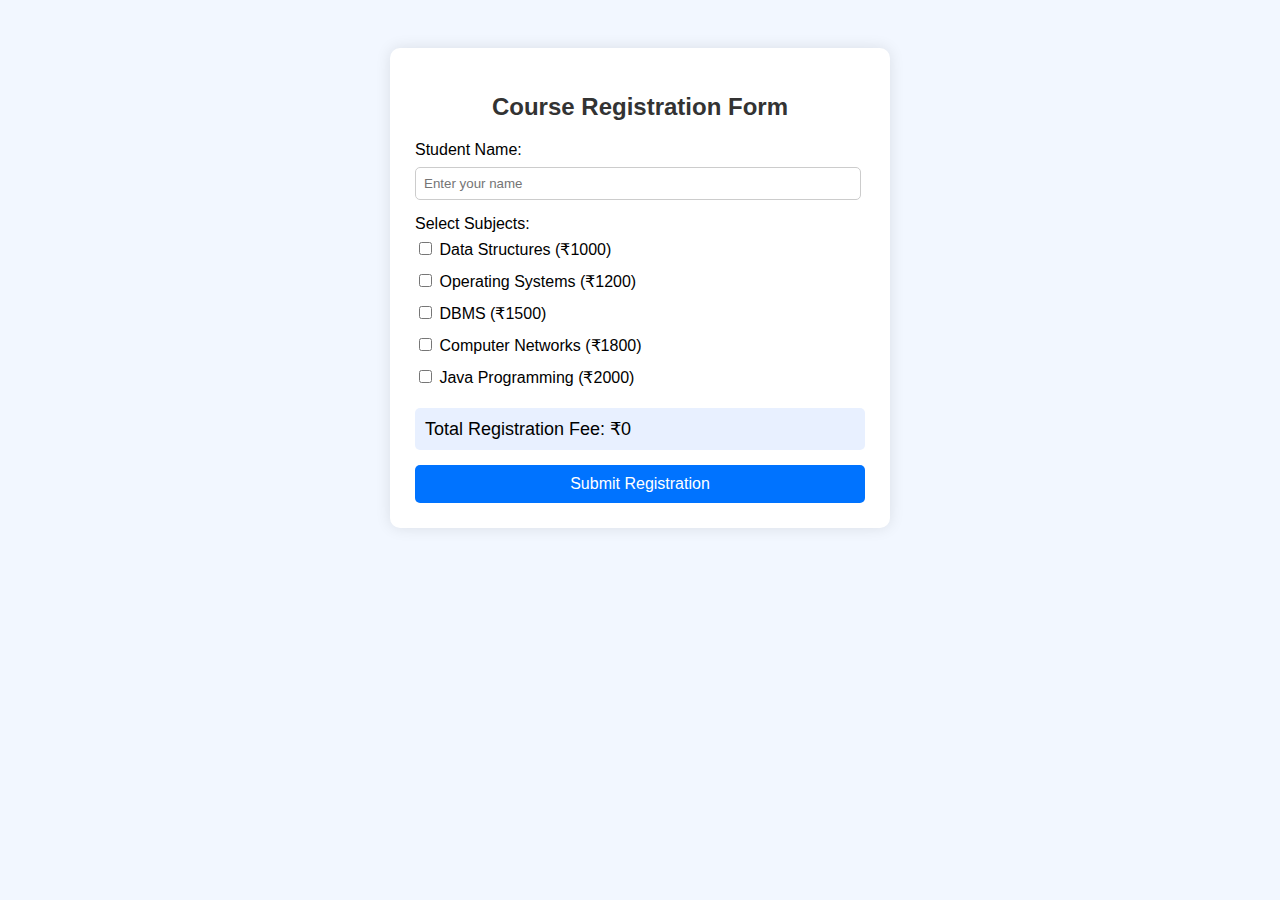
<file: Course registration form/index.html>
<!DOCTYPE html>
<html>
<head>
    <title>Course Registration Form</title>
    <link rel="stylesheet" href="style.css">
</head>
<body>

<div class="container">
    <h2>Course Registration Form</h2>

    <form id="regForm">

        <label>Student Name:</label>
        <input type="text" id="name" placeholder="Enter your name" required>

        <label>Select Subjects:</label>

        <div class="subject-list">

            <label>
                <input type="checkbox" class="subject" value="1000">
                Data Structures (₹1000)
            </label>

            <label>
                <input type="checkbox" class="subject" value="1200">
                Operating Systems (₹1200)
            </label>

            <label>
                <input type="checkbox" class="subject" value="1500">
                DBMS (₹1500)
            </label>

            <label>
                <input type="checkbox" class="subject" value="1800">
                Computer Networks (₹1800)
            </label>

            <label>
                <input type="checkbox" class="subject" value="2000">
                Java Programming (₹2000)
            </label>

        </div>

        <div class="total-box">
            Total Registration Fee:  
            <span id="total">₹0</span>
        </div>

        <button type="submit">Submit Registration</button>
        <div class="final"></div>
    </form>
</div>

<script src="script.js"></script>

</body>
</html>
</file>
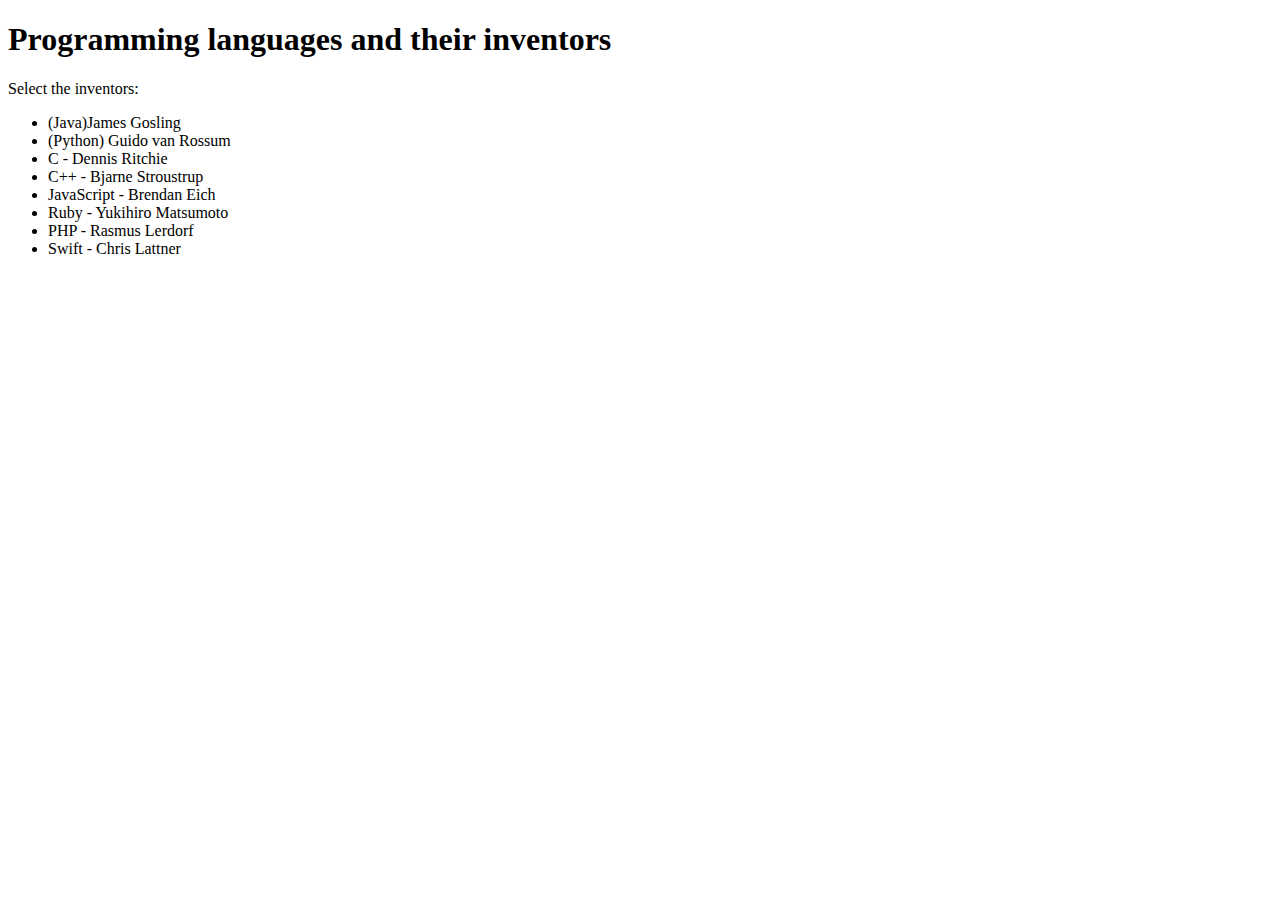
<file: inventor_list/index.html>
<!DOCTYPE html>
<html lang="en">
<head>
    <meta charset="UTF-8">
    <meta name="viewport" content="width=device-width, initial-scale=1.0">
    <title>Inventors list</title>

</head>
<body>
    <H1>Programming languages and their inventors</H1>
    <label>Select the inventors:</label>

    <ul>
        <li>(Java)James Gosling</li>
        <li>(Python) Guido van Rossum</li>
        <li>C - Dennis Ritchie</li>
        <li>C++ - Bjarne Stroustrup</li>
        <li>JavaScript - Brendan Eich</li>
        <li>Ruby - Yukihiro Matsumoto</li>
        <li>PHP - Rasmus Lerdorf</li>
        <li>Swift - Chris Lattner</li>
</body>
</html>
</file>
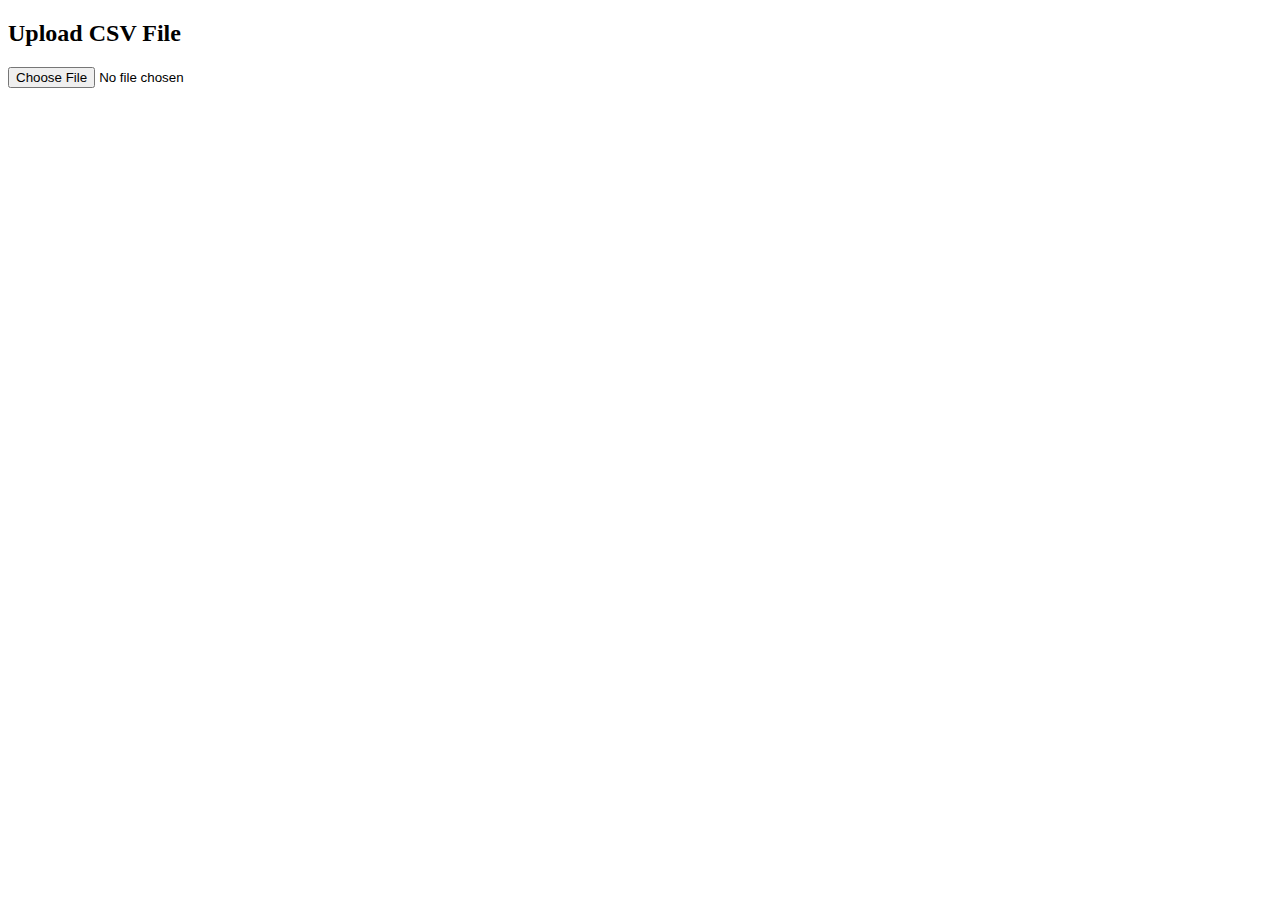
<file: Pat_TT/pat_timetable.html>
<!DOCTYPE html>
<html>
<head>
    <title>Read CSV and Display Table</title>
    <style>
        table {
            width: 80%;
            border-collapse: collapse;
            margin-top: 20px;
        }
        table, th, td {
            border: 1px solid black;
        }
        th, td {
            padding: 10px;
            text-align: left;
        }
    </style>
</head>
<body>

<h2>Upload CSV File</h2>

<input type="file" id="csvFile" accept=".csv">

<table id="outputTable"></table>

<script>
    document.getElementById("csvFile").addEventListener("change", function () {
        const file = this.files[0];
        const reader = new FileReader();

        reader.onload = function (e) {
            const text = e.target.result;
            displayCSV(text);
        };

        reader.readAsText(file);
    });

    function displayCSV(csvText) {
        const rows = csvText.trim().split("\n").map(row => row.split(","));

        let tableHTML = "<tr>";
        rows[0].forEach(header => tableHTML += `<th>${header}</th>`);
        tableHTML += "</tr>";

        for (let i = 1; i < rows.length; i++) {
            tableHTML += "<tr>";
            rows[i].forEach(col => tableHTML += `<td>${col}</td>`);
            tableHTML += "</tr>";
        }

        document.getElementById("outputTable").innerHTML = tableHTML;
    }
</script>

</body>
</html>
</file>
<file: Course registration form/style.css>
body {
    font-family: Arial, sans-serif;
    background: #f2f7ff;
    padding: 40px;
}

.container {
    max-width: 450px;
    margin: auto;
    background: white;
    padding: 25px;
    border-radius: 10px;
    box-shadow: 0 0 15px rgba(0,0,0,0.1);
}

h2 {
    text-align: center;
    margin-bottom: 20px;
    color: #333;
}

input[type="text"] {
    width: 95%;
    padding: 8px;
    margin: 8px 0 15px 0;
    border: 1px solid #ccc;
    border-radius: 5px;
}

.subject-list label {
    display: block;
    padding: 6px 0;
    cursor: pointer;
}

.total-box {
    background: #e8f0ff;
    padding: 10px;
    font-size: 18px;
    margin: 15px 0;
    border-radius: 5px;
}

button {
    width: 100%;
    padding: 10px;
    font-size: 16px;
    background: #0073ff;
    border: none;
    color: white;
    border-radius: 5px;
    cursor: pointer;
}

button:hover {
    background: #005fcc;
}
</file>
